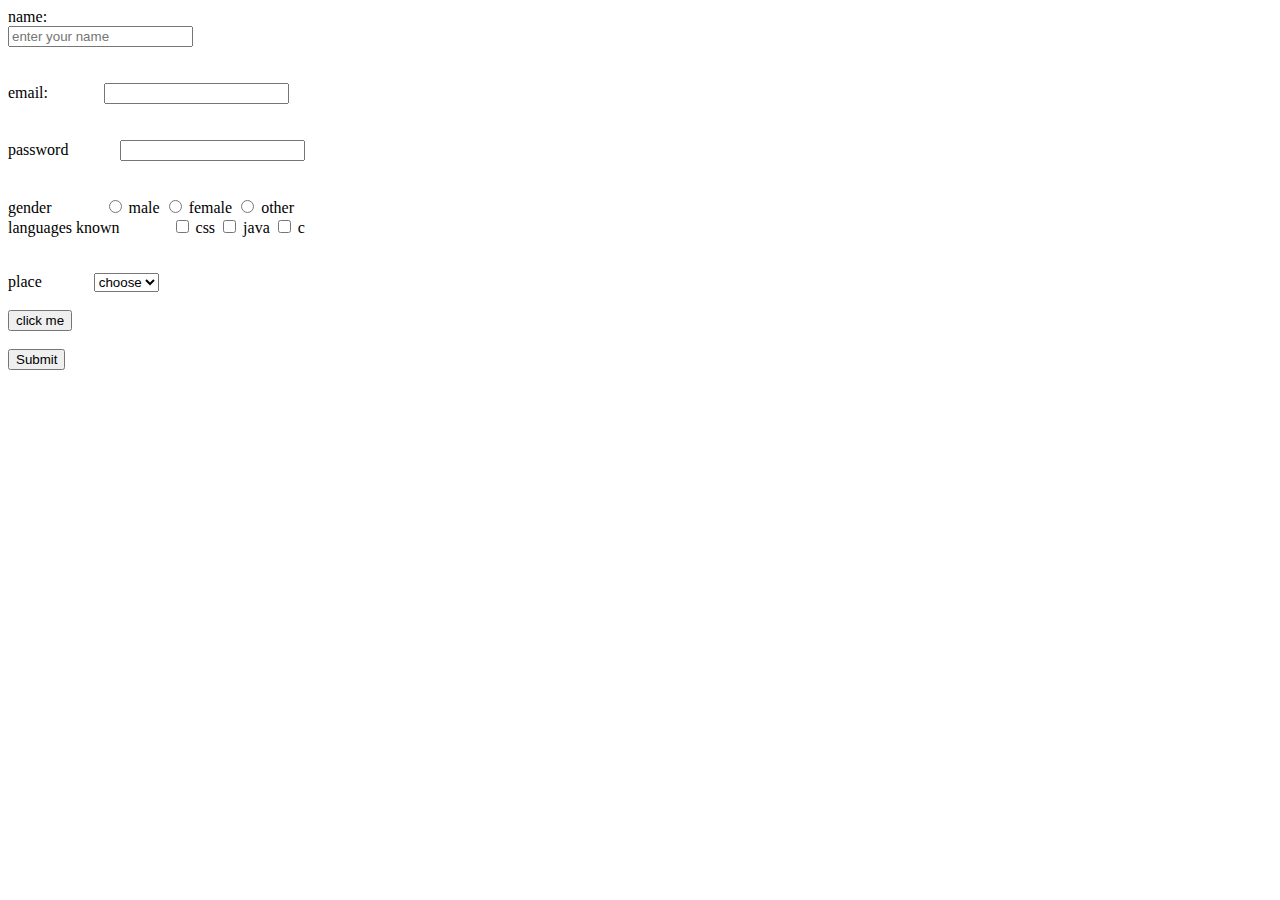
<file: form1.html>
<!DOCTYPE html>
<html lang="en">
<head>
    <meta charset="UTF-8">
    <meta name="viewport" content="width=device-width, initial-scale=1.0">
    <title>Document100</title>
</head>
<body>
    <form action="log.html">
        <label>name:</label><br>
        <input type="text" placeholder="enter your name"><br><br><br>
        <label>email: </label>&nbsp;&nbsp;&nbsp;&nbsp;&nbsp;&nbsp;&nbsp;&nbsp;&nbsp;&nbsp;&nbsp;&nbsp;
        <input type="email"><br><br><br>
        <label>password</label>&nbsp;&nbsp;&nbsp;&nbsp;&nbsp;&nbsp;&nbsp;&nbsp;&nbsp;&nbsp;&nbsp;&nbsp;
        <input type="password"><br><br><br>
        <label>gender</label>&nbsp;&nbsp;&nbsp;&nbsp;&nbsp;&nbsp;&nbsp;&nbsp;&nbsp;&nbsp;&nbsp;&nbsp;
        <input type="radio" name="gend">
        <label>male</label>
        <input type="radio" name="gend">
        <label>female</label>
        <input type="radio" name="gend">
        <label>other</label><br>
        <label>languages known</label>&nbsp;&nbsp;&nbsp;&nbsp;&nbsp;&nbsp;&nbsp;&nbsp;&nbsp;&nbsp;&nbsp;&nbsp;
        <input type="checkbox" >
        <label>css</label>
        <input type="checkbox">
        <label>java</label>
        <input type="checkbox">
        <label>c</label><br><br><br>
        <label>place</label>&nbsp;&nbsp;&nbsp;&nbsp;&nbsp;&nbsp;&nbsp;&nbsp;&nbsp;&nbsp;&nbsp;&nbsp;
        <select>
            <option>choose</option>
            <option>kannur</option>
            <option>kochi</option>
            <option>idukki</option>
            <option>kollam</option>

            
        </select><br><br>
        <button type="button" onclick="alert('hello every one')">click me</button><br><br>
        <input type="submit" valur="SUBmit">
    </form>
</body>
</html>
</file>
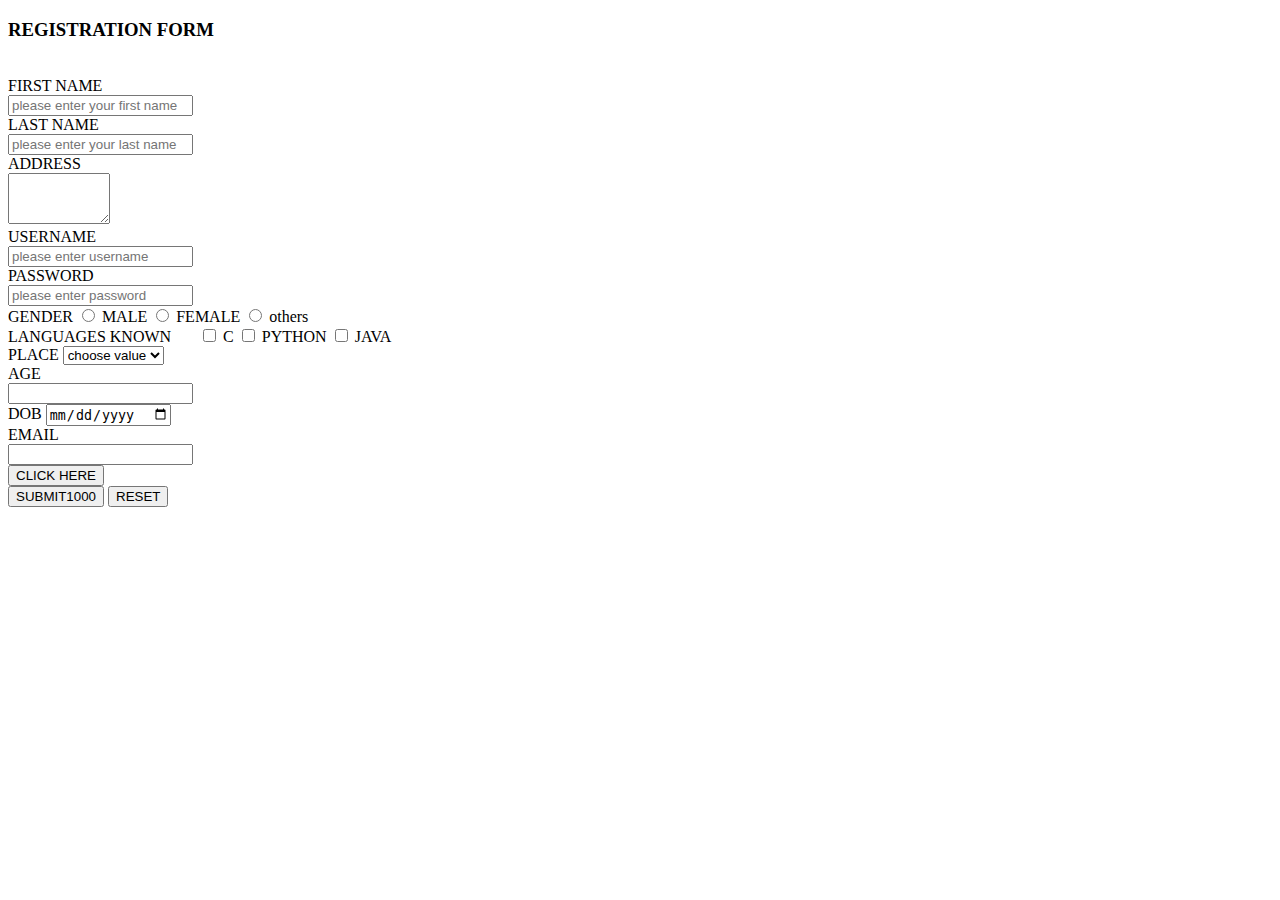
<file: img.html>
<!DOCTYPE html>
<html lang="en">
<head>
    <meta charset="UTF-8">
    <meta name="viewport" content="width=device-width, initial-scale=1.0">
    <title>Document</title>
</head>
<body>
    <b><h3>REGISTRATION FORM</h3></b><br>
    <form action="log.html">
    <label>FIRST NAME</label><br>
    <input type="text" placeholder="please enter your first name"><br>
    <label>LAST NAME</label><br>
    <input type="text" placeholder="please enter your last name"><br>
    <label>ADDRESS</label><br>
    <textarea rows="3" cols="10"></textarea><br>
    <label>USERNAME</label><br>
    <input type="text" placeholder="please enter username"><br>
    <label>PASSWORD</label><br>
    <input type="password" placeholder="please enter password"><br>
    <label>GENDER</label>
    <input type="radio" name="g">
    <label>MALE</label>
    <input type="radio" name="g">
    <label>FEMALE</label>
    <input type="radio" name="g">
    <label>others</label><br>
    <label>LANGUAGES KNOWN</label>&nbsp;&nbsp;&nbsp;&nbsp;&nbsp;&nbsp;
    <input type="checkbox">
    <label>C</label>
    <input type="checkbox">
    <label>PYTHON</label>
    <input type="checkbox">
    <label>JAVA</label>
    <br>
    <label>PLACE</label>
    <select>
        <option>choose value</option>
        <option>kannur</option>
        <option>kochi</option>
        <option>kollam</option>
        <option>idukki</option>
    </select>
    <br>
    <label>AGE</label><br>
    <input type="number"><br>
    <label>DOB</label>
    <input type="date"><br>
    <label>EMAIL</label><br>
    <input type="email"><br>
    <button type="button" onclick="alert('hello world')">CLICK HERE</button><BR>
    <input type="submit" value="SUBMIT1000">
    <input type="reset" value="RESET">



    </form>




    </table>
</body>
</html>
</file>
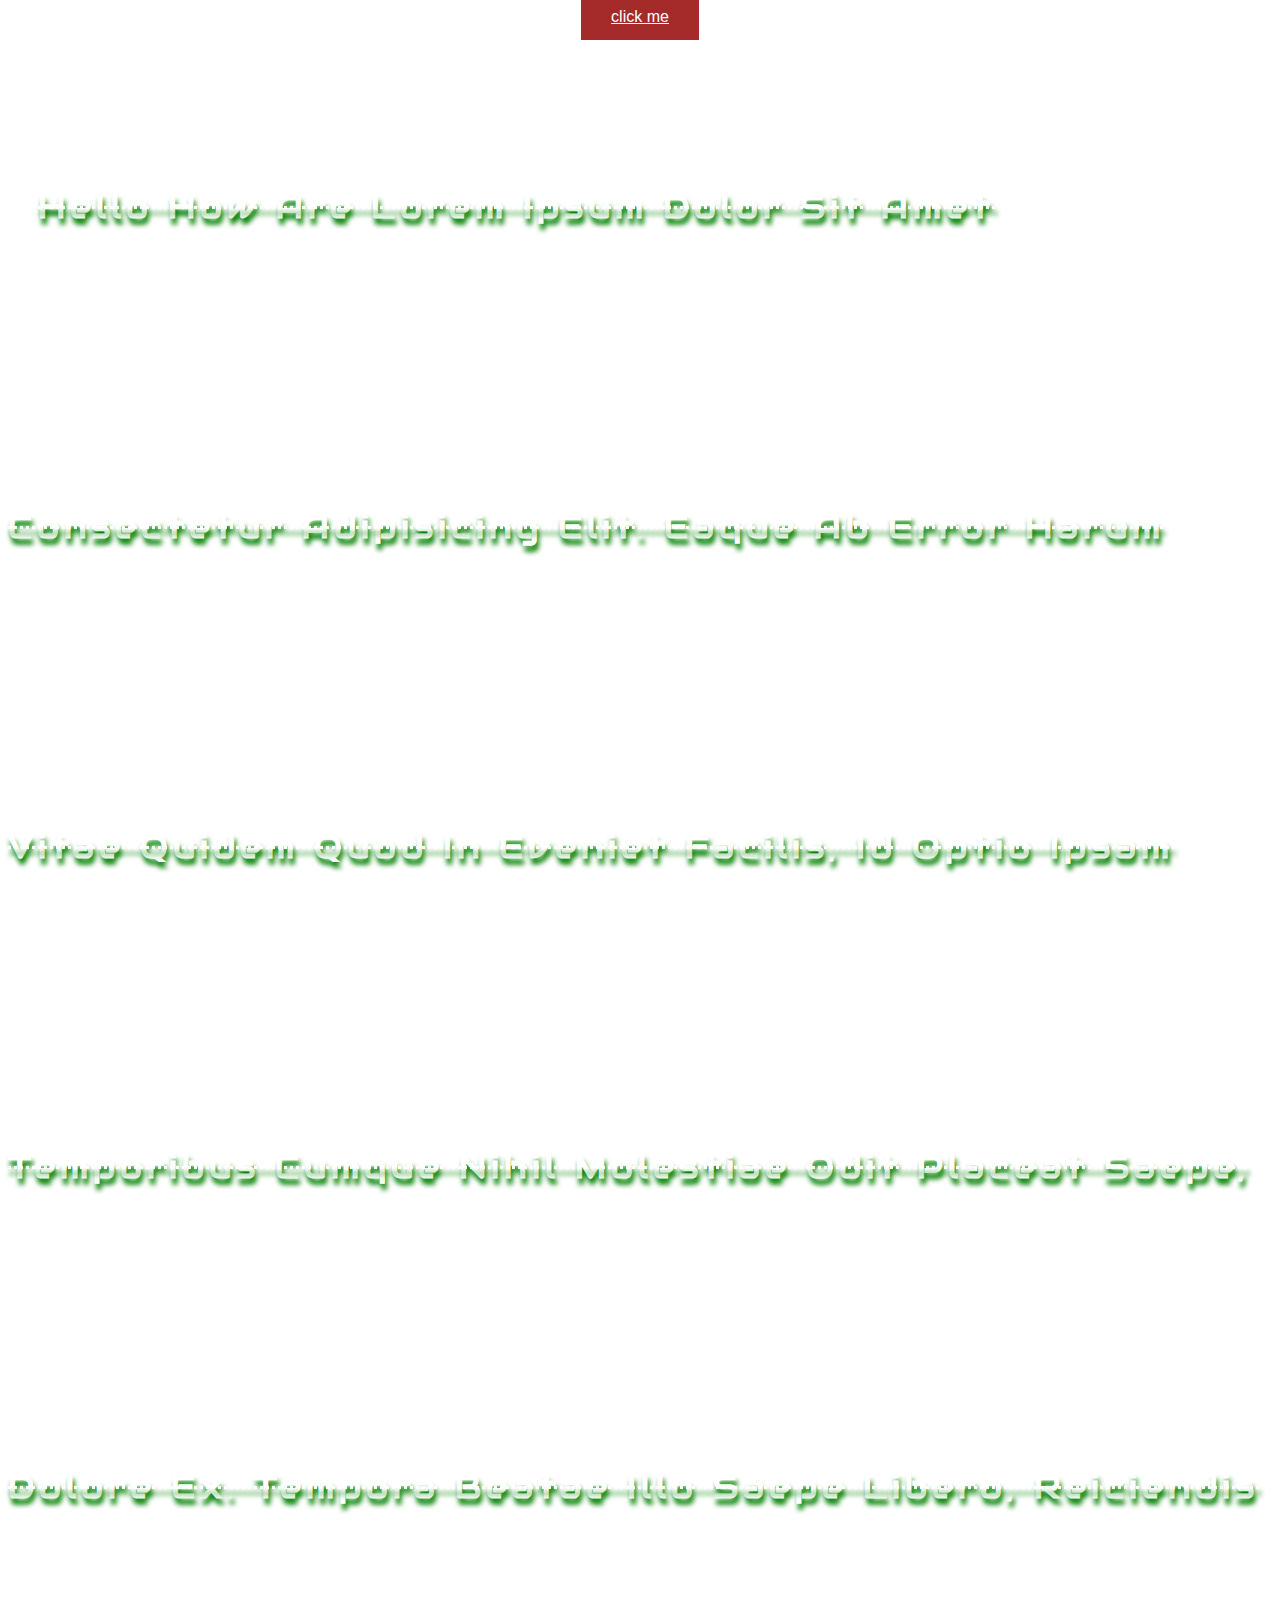
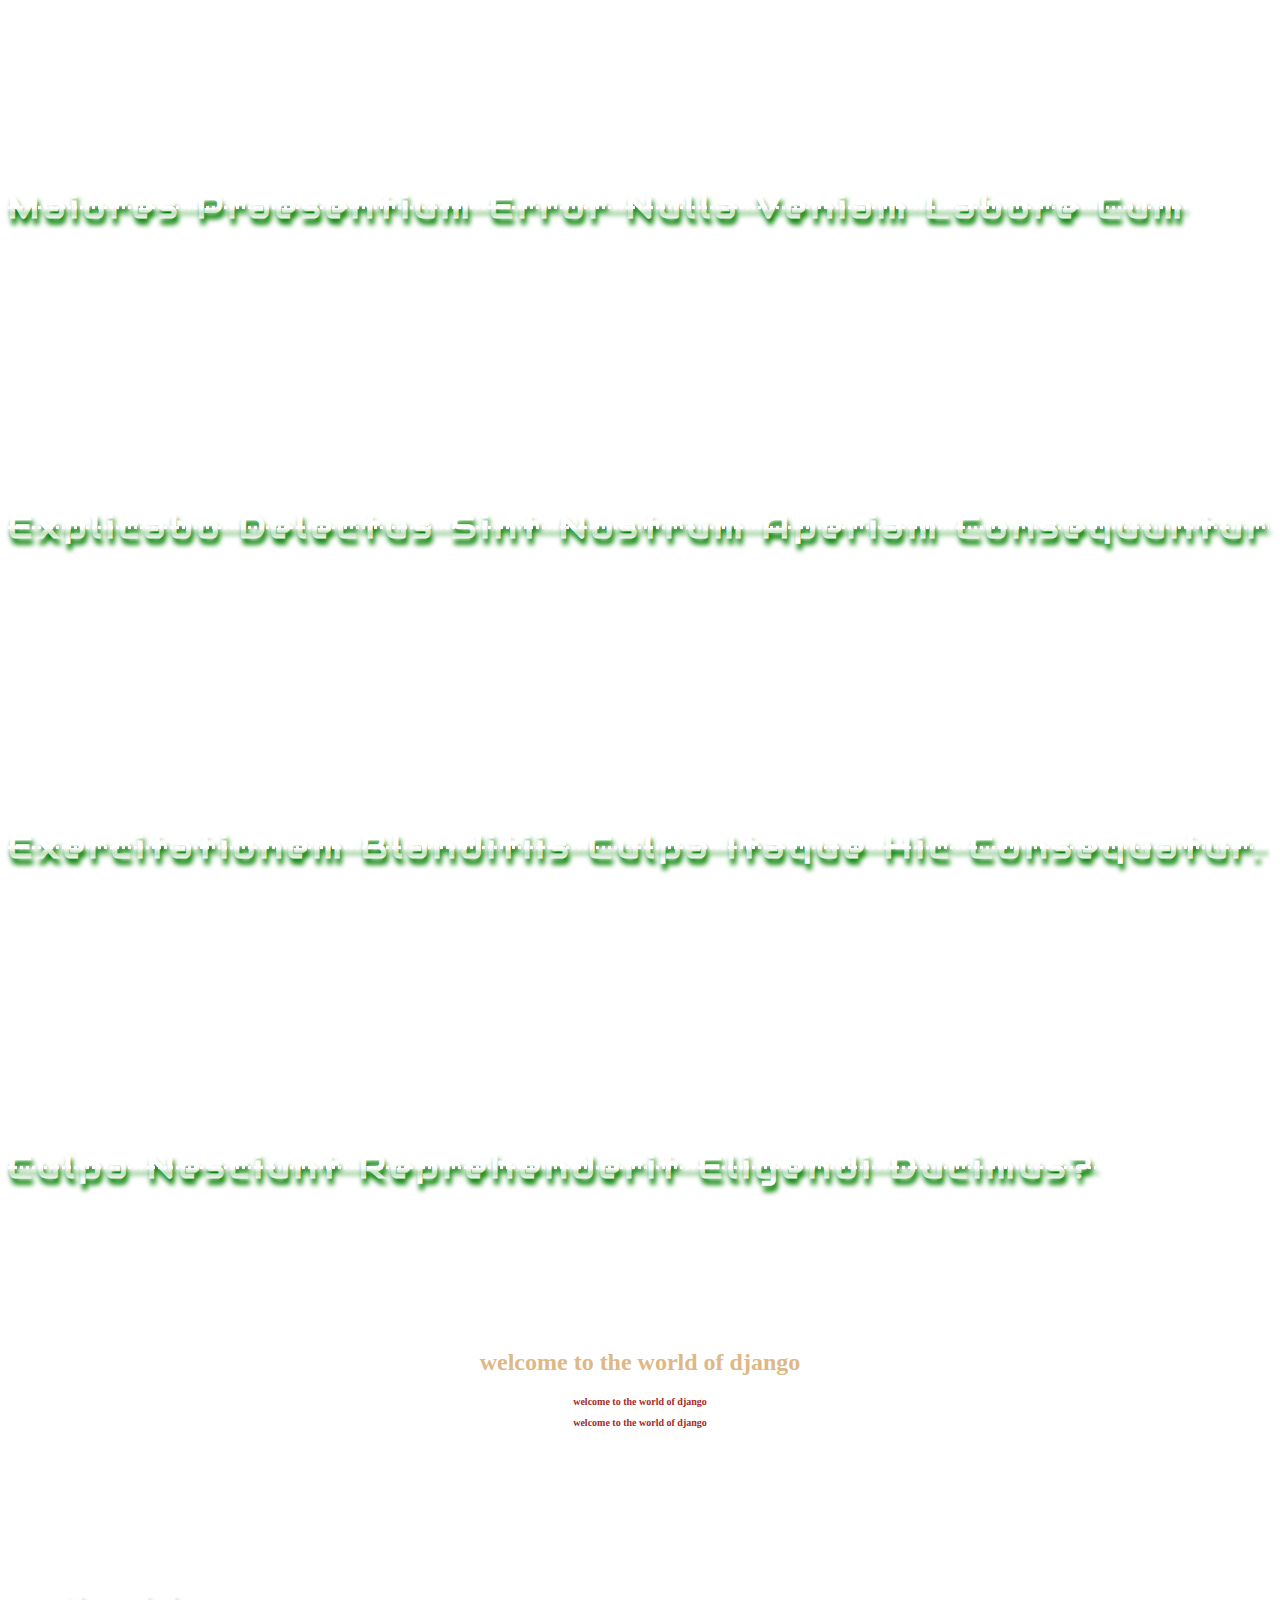
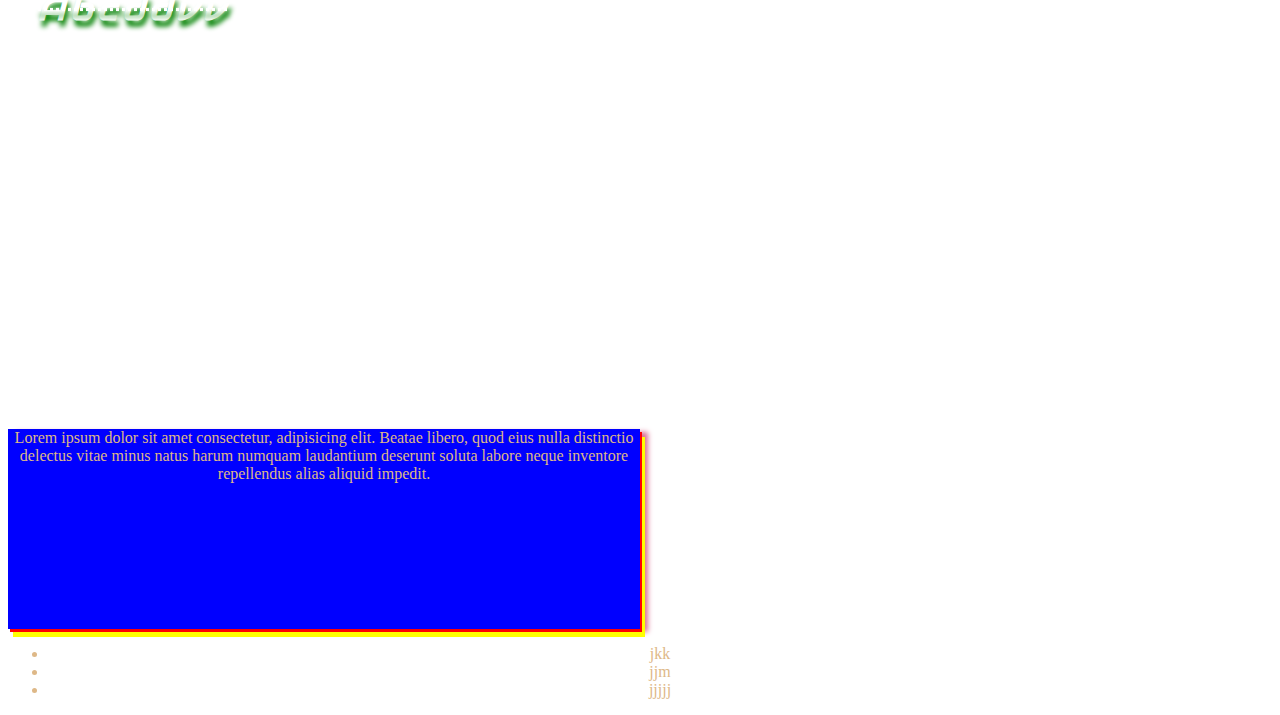
<file: index1.html>
<!DOCTYPE html>
<html lang="en">
<head>
    <meta charset="UTF-8">
    <meta name="viewport" content="width=device-width, initial-scale=1.0">
    <title>Document</title>
    <link rel="stylesheet" href="https://fonts.googleapis.com/css?family=Sofia">
    <link rel="stylesheet" href="https://fonts.googleapis.com/css?family=Audiowide">
    <style>
        body
        {
            
           
            background-size: 300px 200px;
            background-repeat: no-repeat;
            background-position:right top;
            background-size: cover;

        }
        *
        {
            color: burlywood;
            text-align: center;
        }
        #ab
        {
            font-size: 10px;
            color: brown;
        }
        #a
        {
            font-style: italic;
        }
        #abcd
        {
            height: 200px;
            width: 50%;
            background-color: blue;
           padding: auto;
           margin-top: 260px;
           box-shadow: 2px 3px red ,5px 8px yellow,8px 3px 5px palevioletred;
        }
        h1
        {
            font-family: "Audiowide", sans-serif;
            text-shadow: 2px 6px 5px green;
            text-align: left;
            color: white;
            text-decoration: line-through;
            text-decoration-style: dotted;
            text-transform: capitalize;
            letter-spacing: 5px;
            text-indent: 30px;
            line-height: 10;
        }
        a{
            background-color: brown;
            color: white;
            font-family: 'Lucida Sans', 'Lucida Sans Regular', 'Lucida Grande', 'Lucida Sans Unicode', Geneva, Verdana, sans-serif;
            height: 180px;
            width: 180px;
            padding: 15px 30px;
            font-weight: 400;
            cursor: crosshair;
        }
        a:hover
        {
            color: blueviolet;
        }
        a:active
        {
            color: rgb(43, 226, 116);
        }
        a:visited
        {
            color: rgb(226, 43, 58);
        }
        li{
            list-style-type: disc;
        }
    </style>
</head>
<body>
    <a href="log.html">click me</a>
   <h1 style="color: hsl(83°, 71%, 51%);">hello how are Lorem ipsum dolor sit amet consectetur adipisicing elit. Eaque ab error harum vitae quidem quod in eveniet facilis, id optio ipsam temporibus cumque nihil molestiae odit placeat saepe, dolore ex.
   Tempora beatae illo saepe libero, reiciendis maiores praesentium error nulla veniam labore cum explicabo delectus sint nostrum aperiam consequuntur exercitationem blanditiis culpa itaque hic consequatur. Culpa nesciunt reprehenderit eligendi ducimus?
   </h1> 
   <h2 id="abc">welcome to the world of django</h2>
   <h3 id="ab">welcome to the world of django</h3>
   <h2 id="ab">welcome to the world of django</h2>
   <h1 id="a">abcddvv</h1>
<div id="abcd">
    <p>Lorem ipsum dolor sit amet consectetur, adipisicing elit. Beatae libero, quod eius nulla distinctio delectus vitae minus natus harum numquam 
        laudantium deserunt soluta labore neque inventore repellendus alias aliquid impedit.</p>
</div>
<ol>
    <li>jkk</li>
    <li>jjm</li>
    <li>jjjjj</li>
</ol>
</body>
</html>
</file>
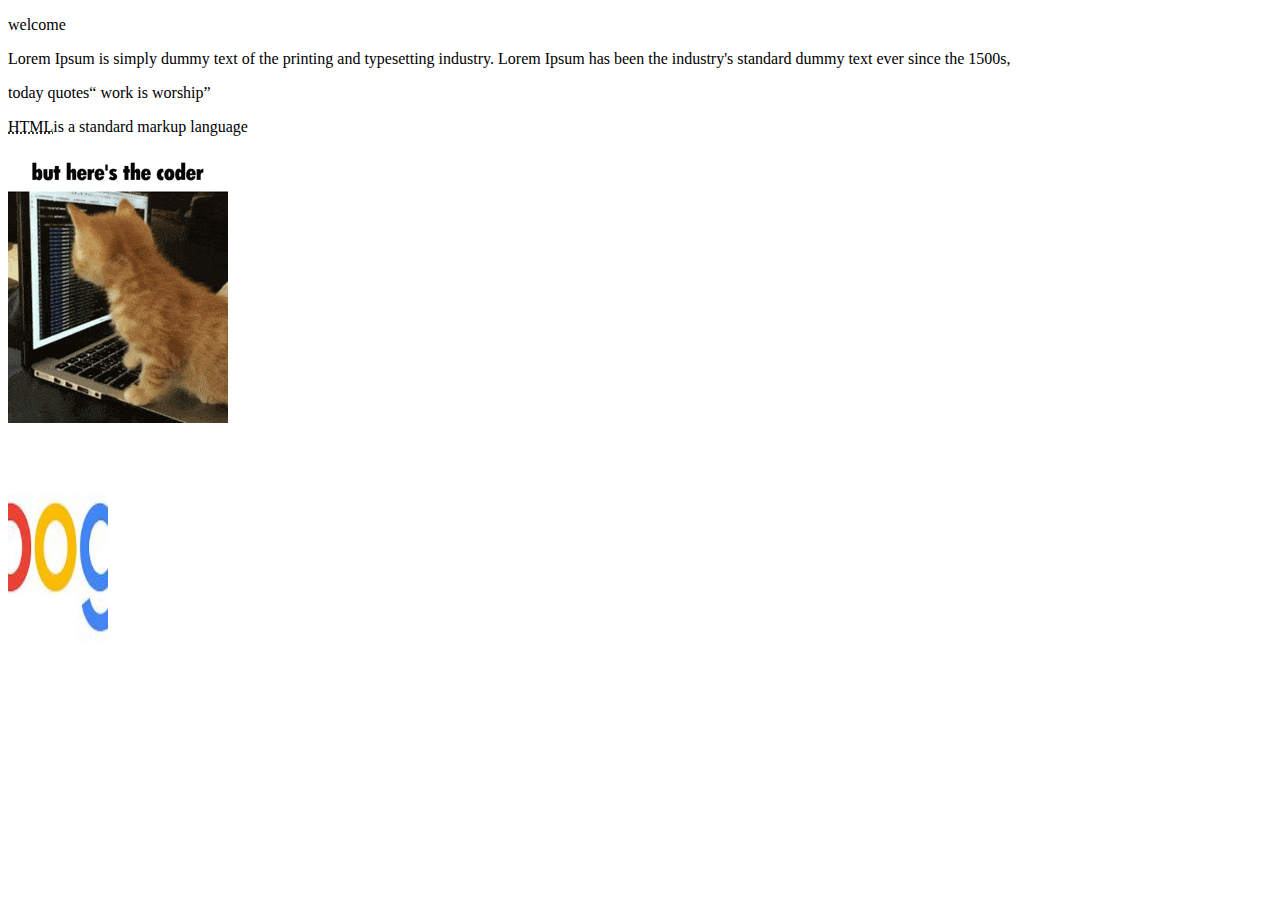
<file: log.html>
<!DOCTYPE html>
<html lang="en">
<head>
    <meta charset="UTF-8">
    <meta name="viewport" content="width=device-width, initial-scale=1.0">
    <title>Document</title>
</head>
<body>
   <p>welcome</p> 
  
    <p>Lorem Ipsum is simply dummy text of the printing and typesetting industry.
         Lorem Ipsum has been the industry's standard dummy text ever since the 1500s,
</p>
<p>today quotes<q> work is worship</q></p>
<p><abbr title="hyper text markup language">HTML</abbr>is a standard markup language</p>
<!--<address>
    CADD CENTRE<BR>
    OASIS MALL<BR>
    PERUMBA
</address>
<P><cite>mathilukal</cite> by vaikkam muhammadh basheer</P>
<bdo dir="ltr">123456</bdo>-->
<img src="progrm.gif" alt="not found">
<br>
<br>
<a href="https://www.google.com/"><img src="google.jpeg" height="200" width="100px"></a>
</body>
</html>
</file>
